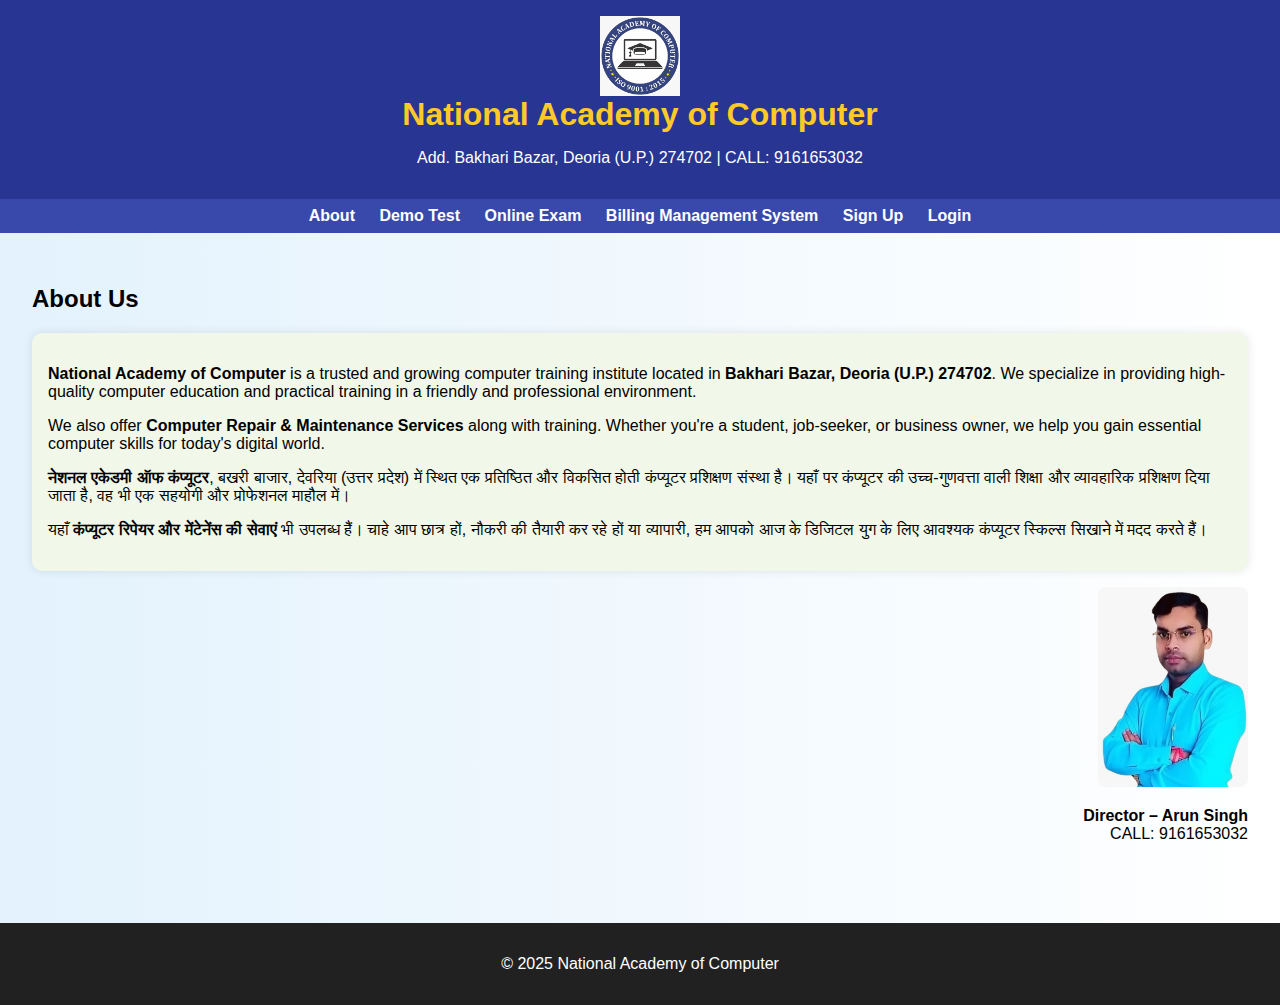
<file: index.html>
<!DOCTYPE html>
<html lang="en">

<head>

  <meta charset="UTF-8" />
  <meta name="viewport" content="width=device-width, initial-scale=1.0" />
  <link rel="icon" href="/mnt/data/43217116-a325-4871-924a-1b303282b1ec.png" />
  <link rel="stylesheet" href="style.css">

  <title>National Academy of Computer</title>

</head>

<body>
  <header>
    <img src="arunimg.jpeg" class="logo" alt="Logo" />
    <h1>National Academy of Computer</h1>
    <p>Add. Bakhari Bazar, Deoria (U.P.) 274702 | CALL: 9161653032</p>
  </header>
  <nav>

    <a href="#" onclick="showPage('about')">About</a>
    <a href="#" onclick="showPage('demo')">Demo Test</a>
    <a href="#" onclick="showPage('signup')">Online Exam</a>
    <a href="billing.html" onclick="showPage('billing')">Billing Management System</a>
    <a href="#" onclick="showPage('signup')">Sign Up</a>
    <a href="#" onclick="showPage('login')">Login</a>
  </nav>


  <section id="about" class="active">
    <h2>About Us</h2>
    <div class="card about-flex">
      <p>
        <strong>National Academy of Computer</strong> is a trusted and growing computer training institute located in
        <strong>Bakhari Bazar, Deoria (U.P.) 274702</strong>. We specialize in providing high-quality computer education
        and practical training in a friendly and professional environment.
      </p>
      <p>
        We also offer <strong>Computer Repair & Maintenance Services</strong> along with training. Whether you're a
        student, job-seeker, or business owner, we help you gain essential computer skills for today's digital world.
      </p>
      <p>
        <strong>नेशनल एकेडमी ऑफ कंप्यूटर</strong>, बखरी बाजार, देवरिया (उत्तर प्रदेश) में स्थित एक प्रतिष्ठित और विकसित
        होती कंप्यूटर प्रशिक्षण संस्था है।
        यहाँ पर कंप्यूटर की उच्च-गुणवत्ता वाली शिक्षा और व्यावहारिक प्रशिक्षण दिया जाता है, वह भी एक सहयोगी और प्रोफेशनल
        माहौल में।
      </p>
      <p>
        यहाँ <strong>कंप्यूटर रिपेयर और मेंटेनेंस की सेवाएं</strong> भी उपलब्ध हैं। चाहे आप छात्र हों, नौकरी की तैयारी
        कर रहे हों या व्यापारी,
        हम आपको आज के डिजिटल युग के लिए आवश्यक कंप्यूटर स्किल्स सिखाने में मदद करते हैं।
      </p>
    </div>
    <div class="director-img-box">
      <img src="arunphoto.jpeg" class="director-img" alt="Director - Arun Singh">
      <p><strong>Director – Arun Singh</strong><br>CALL: 9161653032</p>
    </div>
  </section>
  <section id="signup">
    <h2>Student Sign Up</h2>
    <div class="card">
      <label>Username: <input type="text" id="signupUsername" /></label><br>
      <label>Password: <input type="password" id="signupPassword" /></label><br>
      <label>Course: <input type="text" id="signupCourse" /></label><br>
      <button class="btn" onclick="registerStudent()">Sign Up</button>
      <p id="signupMessage"></p>
    </div>
  </section>

  <section id="login">
    <h2>Student Login</h2>
    <div class="card">
      <label>Username: <input type="text" id="username" /></label><br>
      <label>Password: <input type="password" id="password" /></label><br>
      <button class="btn" onclick="studentLogin()">Login</button>
      <p id="loginMessage"></p>
    </div>
  </section>


  <section id="studentInfo">
    <h2>Enter Student Details</h2>
    <div class="card">
      <label>Name: <input type="text" id="sName" /></label>
      <label>Father's Name: <input type="text" id="sFather" /></label>
      <label>Mother's Name: <input type="text" id="sMother" /></label>
      <label>Course: <input type="text" id="sCourse" /></label>
      <button class="btn" onclick="startExam('word')">MS Word</button>
      <button class="btn" onclick="startExam('paint')">MS Paint</button>
      <button class="btn" onclick="startExam('excel')">MS Excel</button>
      <button class="btn" onclick="startExam('powerpoint')">MS PowerPoint</button>
      <button class="btn" onclick="startExam('internet')">Internet</button>
      <button class="btn" onclick="startExam('photoshop')">Photoshop</button>
      <button class="btn" onclick="startExam('tally')">Tally</button>
      <button class="btn" onclick="startExam('final')">Final Exam</button>

    </div>
  </section>
  <section id="mspowerpoint" class="hidden">
    <h2>MS PowerPoint</h2>
    <p><strong>Time Left:</strong><span class="timer">30:00</span> </p>
    <form id="powerpointForm">
      <div id="questionsContainerpowerpoint" class="card"></div>
      <button type="submit" class="btn">Submit Exam</button>
    </form>
    <div id="examResult_powerpoint" class="hidden card"></div>
    <button id="downloadBtn_powerpoint" class="btn hidden" onclick="downloadResultPowerpoint()">Download Result</button>
  </section>

  <section id="internet" class="hidden">
    <h2>Internet</h2>
    <p><strong>Time Left:</strong> <span id="timer_internet">30:00</span></p>

    <form id="internetForm">
      <div id="questionsContainerinternet" class="card"></div>
      <button type="submit" class="btn">Submit Exam</button>
    </form>

    <div id="examResult_internet" class="hidden card"></div>
    <button id="downloadBtn_internet" class="btn hidden" onclick="downloadResultInternet()">Download Result</button>
  </section>

  <section id="photoshop" class="hidden">
    <h2>Photoshop</h2>
    <p><strong>Time Left:</strong> <span id="timer_photoshop">30:00</span></p>
    <form id="photoshopForm">
      <div id="questionsContainerphotoshop" class="card"></div>
      <button type="submit" class="btn">Submit Exam</button>
    </form>
    <div id="examResult_photoshop" class="hidden card"></div>
    <button id="downloadBtn_photoshop" class="btn hidden" onclick="downloadResultPhotoshop()">Download Result</button>
  </section>

  <section id="tally" class="hidden">
    <h2>Tally</h2>
    <p><strong>Time Left:</strong> <span id="timer_tally">30:00</span></p>
    <form id="tallyForm">
      <div id="questionsContainertally" class="card"></div>
      <button type="submit" class="btn">Submit Exam</button>
    </form>
    <div id="examResult_tally" class="hidden card"></div>
    <button id="downloadBtn_tally" class="btn hidden" onclick="downloadResultTally()">Download Result</button>
  </section>


  <section id="final" class="hidden">
    <h2>Final Exam</h2>
    <p><strong>Time Left:</strong> <span id="timer_final">30:00</span></p>
    <form id="finalForm">
      <div id="questionsContainerfinal" class="card"></div>
      <button type="submit" class="btn">Submit Exam</button>
    </form>
    <div id="examResult_final" class="hidden card"></div>
    <button id="downloadBtn_final" class="btn hidden" onclick="downloadResultFinal()">Download Result</button>
  </section>



  <section id="mspaint" class="hidden">
    <h2>MS Paint</h2>
    <p><strong>Time Left:</strong> <span id="timer_mspaint">30:00</span></p>

    <form id="paintForm">
      <div id="questionsContainermspaint" class="card"></div>
      <button type="submit" class="btn">Submit Exam</button>
    </form>

    <div id="examResult_paint" class="hidden card" style="margin-top: 20px;"></div>

    <button id="downloadBtn_paint" class="btn hidden" onclick="downloadResultPaint()">
      Download Result
    </button>
  </section>


  <section id="msexcel" class="hidden">
    <h2>MS Excel</h2>
    <p><strong>Time Left:</strong> <span id="timer_msword" class="timer">30:00</span></p>

    <form id="excelForm">
      <div id="questionsContainermsexcel" class="card"></div>

      <button type="submit" class="btn">Submit Exam</button>
    </form>

    <!-- ✅ Unique result div for MS Excel -->
    <div id="examResult_excel" class="hidden card" style="margin-top: 20px;"></div>

    <!-- ✅ Unique download button for MS Excel -->
    <button id="downloadBtn_excel" class="btn hidden" style="margin-top: 10px;" onclick="downloadResultExcel()">
      Download Result
    </button>
  </section>

  <section id="msword" class="hidden">
    <h2>MS Word</h2>
    <p><strong>Time Left:</strong> <span class="timer">30:00</span></p>

    <form id="wordForm">
      <div id="questionsContainermsword" class="card"></div>
      <button type="submit" class="btn">Submit Exam</button>
    </form>

    <div id="examResult_word" class="hidden card" style="margin-top: 20px;"></div>
    <button id="downloadBtn_word" class="btn hidden" onclick="downloadResultWord()">Download Result</button>
  </section>


  <script>
    function showPage(id) {
      document.querySelectorAll('section').forEach(sec => sec.classList.remove('active'));
      document.getElementById(id).classList.add('active');
    }


    function loadQuestions(questions, containerId) {
      const container = document.getElementById(containerId);
      container.innerHTML = ''; // Ensure it is clean
      questions.forEach((q, idx) => {
        const div = document.createElement("div");
        div.className = "question card";
        let html = `<p><strong>Q${idx + 1}:</strong> ${q.q}</p>`;
        q.options.forEach((opt, i) => {
          html += `<label><input type='radio' name='q${idx}' value='${i}'> ${opt}</label><br>`;
        });
        div.innerHTML = html;
        container.appendChild(div);
      });
    }


    document.getElementById("examForm").addEventListener("submit", function (e) {
      e.preventDefault();
      let score = 0;
      questions.forEach((q, idx) => {
        const selected = document.querySelector(`input[name='q${idx}']:checked`);
        if (selected && parseInt(selected.value) === q.answer) score++;
      });
      const result = document.getElementById("examResult");
      result.classList.remove("hidden");
      result.innerHTML = `<strong>Your Score: ${score} / ${questionsmsword.length}</strong>`;
    });

    window.onload = loadQuestions(questionsmsword, 'questionsContainer');
  </script>


  <section id="studentDashboard">
    <h2>Welcome, <span id="studentNameDisplay"></span></h2>
    <div class="dashboard">
      <div class="card">
        <h3>Your Course</h3>
        <p id="studentCourse"> Not Selected</p>
      </div>
      <div class="card">
        <h3>Give Exam</h3>
        <button class="btn" onclick="showPage('studentInfo')">Start Exam</button>
      </div>
      <div class="card">
        <h3>Pay Fees</h3>
        <p>Scan the QR Code below to pay your Exam fees Rs.49</p>
        <img src="nationalacaqr.jpeg" alt="QR Code" class="qr-img" />
      </div>
    </div>
  </section>


  <footer>
    <p>&copy; 2025 National Academy of Computer</p>
  </footer>

  <script>

    let currentQuestions = [];
    let currentSubject = '';
    let questions = [];
    let registeredUser = {};
    let studentData = {};
    let currentStudent = null;

    function showPage(id) {
      document.querySelectorAll('section').forEach(sec => sec.classList.remove('active'));
      document.getElementById(id).classList.add('active');
    }

    function registerStudent() {
      const user = document.getElementById('signupUsername').value.trim();
      const pass = document.getElementById('signupPassword').value.trim();
      const course = document.getElementById('signupCourse').value.trim();
      const msg = document.getElementById('signupMessage');

      if (user && pass && course) {
        registeredUser[user] = {
          password: pass,
          course: course
        };
        msg.style.color = 'green';
        msg.innerText = 'Signup Successful! Now go to login.';
      } else {
        msg.style.color = 'red';
        msg.innerText = 'Please fill all fields';
      }
    }

    function studentLogin() {
      const user = document.getElementById('username').value.trim();
      const pass = document.getElementById('password').value.trim();
      const msg = document.getElementById('loginMessage');

      const userData = registeredUser[user];

      if (userData && userData.password === pass) {
        currentStudent = user;
        msg.style.color = 'green';
        msg.innerText = 'Login Successful!';
        document.getElementById('studentNameDisplay').innerText = currentStudent;
        document.getElementById('studentCourse').innerText = userData.course || 'Not Selected';
        showPage('studentDashboard');
      } else {
        msg.style.color = 'red';
        msg.innerText = 'Invalid Credentials';
      }
    }



    function submitExam() {
      const answer = document.querySelector('input[name="q1"]:checked');
      const result = document.getElementById('examResult');
      if (answer) {
        result.classList.remove('hidden');
        result.innerHTML = answer.value === 'a'
          ? '<p style="color:green;"><strong>Correct!</strong> +1 Marks</p>'
          : '<p style="color:red;"><strong>Wrong!</strong> 0 Marks</p>';
      } else {
        alert("Please select an answer");
      }
    }

    let timerDuration;
    let timerInterval;

    function startTimer(sectionId, formId) {
      timerDuration = 30 * 60; // 30 minutes
      clearInterval(timerInterval); // reset previous timer

      const section = document.getElementById(sectionId);

      // Try .timer class first, fallback to id="timer_<sectionId>"
      const timerDisplay = section.querySelector(".timer") || document.getElementById(`timer_${sectionId}`);
      if (!timerDisplay) return;

      timerDisplay.textContent = "30:00";

      timerInterval = setInterval(() => {
        const minutes = Math.floor(timerDuration / 60);
        const seconds = timerDuration % 60;
        timerDisplay.textContent = `${String(minutes).padStart(2, '0')}:${String(seconds).padStart(2, '0')}`;
        timerDuration--;

        if (timerDuration < 0) {
          clearInterval(timerInterval);
          alert("⏰ Time is over! Submitting exam...");
          const form = document.getElementById(formId);
          if (form) form.requestSubmit();
        }
      }, 1000);
    }


    function showPage(sectionId) {
      // Hide all sections first
      document.querySelectorAll('section').forEach(sec => sec.classList.remove('active'));

      // Show current one
      const target = document.getElementById(sectionId);
      if (target) target.classList.add('active');

      // Map section IDs to form IDs
      const formMap = {
        word: "wordForm",
        paint: "paintForm",
        excel: "excelForm",
        powerpoint: "powerpointForm",
        internet: "internetForm",
        tally: "tallyForm",
        photoshop: "photoshopForm",
        final: "finalForm"
      };

      // Start timer if subject found
      if (formMap[sectionId]) {
        startTimer(sectionId, formMap[sectionId]);
      }
    }


    function downloadResult() {
      const resultContent = document.getElementById("examResult").innerHTML;
      const blob = new Blob([resultContent], { type: 'text/html' });
      const link = document.createElement('a');
      link.href = URL.createObjectURL(blob);
      link.download = 'Exam_Result.html';
      link.click();
    }
  </script>

  <script>
    const questionsmspaint = [
      { n: 1, q: "MS Paint का डिफ़ॉल्ट Background Color क्या होता है?", options: ["हरा", "सफ़ेद", "लाल", "नीला"], answer: 1 },
      { n: 2, q: "सीधी रेखा खींचने के लिए कौन सी key का उपयोग होता है?", options: ["Shift + drag", "Alt + drag", "F4 + drag", "Tab + drag"], answer: 0 },
      { n: 3, q: "MS Paint में Fill color कहाँ होता है?", options: ["Tool बार", "Menu बार", "Format बार", "Edit बार"], answer: 0 },
      { n: 4, q: "Paint में ribbon छिपाने की शॉर्टकट key क्या है?", options: ["Windows + F1", "Ctrl + F1", "Shift + F1", "Alt + F1"], answer: 1 },
      { n: 5, q: "गोलाकार shape draw करने के लिए किसका उपयोग होता है?", options: ["Line", "Box", "Oval", "उपयुक्त सभी"], answer: 2 },
      { n: 6, q: "Text tool का उपयोग किसलिए होता है?", options: ["कलर भरने के लिए", "Text लिखने के लिए", "line बनाने के लिए", "कोई नहीं"], answer: 1 },
      { n: 7, q: "Paint में 'Save As' की शॉर्टकट key क्या है?", options: ["F11", "F12", "F5", "F9"], answer: 1 },
      { n: 8, q: "Print preview के लिए शॉर्टकट key क्या है?", options: ["Ctrl + V", "Ctrl + O", "Ctrl + L", "Ctrl + F2"], answer: 3 },
      { n: 9, q: "MS Paint किस operating system में होता है?", options: ["Linux", "Unix", "DOS", "Windows"], answer: 3 },
      { n: 10, q: "shape में color भरने के लिए कौन सा tool use होता है?", options: ["Format tool", "Pencil tool", "Text tool", "Fill tool"], answer: 3 },
      { n: 11, q: "MS Paint क्या है?", options: ["Software", "Operating system", "File", "Drive"], answer: 0 },
      { n: 12, q: "Paint का उपयोग किसलिए होता है?", options: ["Document बनाने के लिए", "Sheet बनाने के लिए", "Resume के लिए", "Drawing के लिए"], answer: 3 },
      { n: 13, q: "Cut करने की शॉर्टकट key क्या है?", options: ["Ctrl + A", "Ctrl + B", "Ctrl + X", "कोई नहीं"], answer: 2 },
      { n: 14, q: "Paint से exit करने के लिए किस key का उपयोग होता है?", options: ["Ctrl + A", "Ctrl + F4", "Shift + F4", "Alt + F4"], answer: 3 },
      { n: 15, q: "Paint में कितने प्रकार के ब्रश मिलते हैं?", options: ["8", "9", "7", " "], answer: 1 },
      { n: 16, q: "Paint open करने के लिए run dialog में क्या लिखते हैं?", options: ["paint", "Painting", "MS Paint", "None"], answer: 0 },
      { n: 17, q: "Select, crop, resize और rotate कहाँ होते हैं?", options: ["Image", "Tool", "Shape", "Color"], answer: 0 },
      { n: 18, q: "Tool bar में इनमें से कौन नहीं होता?", options: ["Fill color", "Pencil", "Text", "Crop"], answer: 3 },
      { n: 19, q: "Resize करने की शॉर्टकट key क्या है?", options: ["Ctrl + W", "Ctrl + R", "Ctrl + T", "Ctrl + O"], answer: 0 },
      { n: 20, q: "Paint में zoom in की max limit क्या है?", options: ["300%", "200%", "800%", "500%"], answer: 2 },
      { n: 21, q: "Zoom out की minimum limit क्या है?", options: ["10%", "11%", "12.5%", "15%"], answer: 2 },
      { n: 22, q: "रूलर show करने के लिए किस Tab का उपयोग करते हैं?", options: ["Home tab", "File tab", "Format tab", "View tab"], answer: 3 },
      { n: 23, q: "Paint में सबसे ऊपर कौन सा bar होता है?", options: ["Menu bar", "Tool bar", "Status bar", "Title bar"], answer: 3 },
      { n: 24, q: "रूलर enable करने की शॉर्टकट key क्या है?", options: ["Ctrl + F2", "Ctrl + Z", "Ctrl + R", "Ctrl + A"], answer: 2 },
      { n: 25, q: "Paint में copy करने की शॉर्टकट key क्या है?", options: ["Ctrl + A", "Ctrl + X", "Ctrl + C", "Ctrl + Y"], answer: 2 },
      { n: 26, q: "MS Paint में Undo करने की शॉर्टकट key क्या है?", options: ["Ctrl + Y", "Ctrl + Z", "Ctrl + U", "Ctrl + X"], answer: 1 },
      { n: 27, q: "Paint में किसी image को flip करने का विकल्प कहाँ होता है?", options: ["Home Tab", "View Tab", "File Tab", "Image Tab"], answer: 0 },
      { n: 28, q: "MS Paint में Eraser tool का उपयोग क्या करता है?", options: ["Text मिटाने के लिए", "Color बदलने के लिए", "Drawing मिटाने के लिए", "Zoom करने के लिए"], answer: 2 },
      { n: 29, q: "Paint में 'Select All' करने के लिए कौन सी शॉर्टकट key होती है?", options: ["Ctrl + A", "Ctrl + S", "Ctrl + Shift + A", "Ctrl + D"], answer: 0 },
      { n: 30, q: "MS Paint में Zoom tool का icon कैसा होता है?", options: ["Brush", "A अक्षर", "आंख", "Magnifying glass"], answer: 3 }
    ];



    const questionsfinal = [
      { q: "Ctrl + C का क्या कार्य है?", options: ["कट", "कॉपी", "पेस्ट", "सेव"], answer: 1 },
      { q: "PowerPoint में स्लाइड शो शुरू करने के लिए कौन सी key होती है?", options: ["F1", "F5", "F9", "F11"], answer: 1 },
      { q: "Tally का फुल फॉर्म क्या है?", options: ["Total Accounting Learning Language for You", "Technical Access Legal Library", "Transaction and Ledger Library", "None"], answer: 0 },
      { q: "Photoshop में नई file खोलने की shortcut key क्या है?", options: ["Ctrl + N", "Ctrl + O", "Ctrl + S", "Ctrl + P"], answer: 0 },
      { q: "Internet का सबसे उपयोगी कार्य क्या है?", options: ["TV देखना", "खाना बनाना", "सूचना प्राप्त करना", "कपड़े पहनना"], answer: 2 },
      { q: "MS Excel में फॉर्मूला किस चिन्ह से शुरू होता है?", options: ["=", "+", "-", "$"], answer: 0 },
      { q: "Ctrl + B का कार्य क्या है?", options: ["Bold", "Italic", "Underline", "Save"], answer: 0 },
      { q: "PowerPoint किस प्रकार का सॉफ्टवेयर है?", options: ["Word Processing", "Spreadsheet", "Presentation", "Database"], answer: 2 },
      { q: "Internet में WWW का मतलब क्या होता है?", options: ["World Wide Web", "Web Wide World", "World Web Way", "Wide Web World"], answer: 0 },
      { q: "Tally में Ledger बनाने की shortcut key क्या है?", options: ["Alt + C", "Ctrl + C", "F2", "Alt + F3"], answer: 0 },
      { q: "MS Word में Header & Footer का उपयोग किस लिए होता है?", options: ["पेज के ऊपर-नीचे जानकारी जोड़ने के लिए", "डेटा सेव करने के लिए", "प्रिंट निकालने के लिए", "टेक्स्ट हटाने के लिए"], answer: 0 },
      { q: "Photoshop में Layer Panel का कार्य क्या है?", options: ["लेयर मैनेजमेंट", "फाइल सेव", "ज़ूम", "कॉपी"], answer: 0 },
      { q: "Google क्या है?", options: ["Search Engine", "Social App", "Email Software", "Graphics Tool"], answer: 0 },
      { q: "Tally में Gateway of Tally क्या है?", options: ["होम स्क्रीन", "प्रिंट पेज", "टूलबार", "डैशबोर्ड"], answer: 0 },
      { q: "Photoshop में Clipping Mask का क्या उपयोग है?", options: ["लेयर को किसी shape में लिमिट करना", "फोल्डर ओपन करना", "फिल्टर लगाना", "जूम करना"], answer: 0 },
      { q: "MS Excel में Chart Insert करने के लिए कौन सा टैब होता है?", options: ["Insert", "View", "Review", "File"], answer: 0 },
      { q: "LAN का पूरा नाम क्या है?", options: ["Local Area Network", "Light Access Network", "Limited Access Node", "Linked Area Network"], answer: 0 },
      { q: "Photoshop में Spot Healing Brush Tool का उपयोग किसके लिए होता है?", options: ["दाग हटाने के लिए", "लेयर हटाने के लिए", "फोटो सेव करने के लिए", "टेक्स्ट जोड़ने के लिए"], answer: 0 },
      { q: "Internet में Ping Command किसके लिए होता है?", options: ["कनेक्शन चेक करने", "डेटा डाउनलोड करने", "ऑडियो सुनने", "वीडियो चलाने"], answer: 0 },
      { q: "MS Excel में Cell Address क्या दर्शाता है?", options: ["Column और Row की स्थिति", "Sheet का नाम", "Workbook का नाम", "Chart का नाम"], answer: 0 },
      { q: "Tally में Voucher Entry का मुख्य उद्देश्य क्या है?", options: ["लेन-देन दर्ज करना", "स्टॉक जोड़ना", "रिपोर्ट देखना", "कंपनी बनाना"], answer: 0 },
      { q: "Firewall का कार्य क्या है?", options: ["अनधिकृत एक्सेस से सुरक्षा", "डेटा सेव करना", "नेटवर्क धीमा करना", "फोटो हटाना"], answer: 0 },
      { q: "MS Word में Thesaurus का उपयोग क्या है?", options: ["समानार्थी शब्द खोजने के लिए", "अनुवाद के लिए", "गणना के लिए", "ऑटो सेव के लिए"], answer: 0 },
      { q: "Photoshop में Puppet Warp का उपयोग किस लिए होता है?", options: ["Object मोड़ने के लिए", "Layer delete करने", "Zoom करने", "Print करने"], answer: 0 },
      { q: "URL का पूरा नाम क्या है?", options: ["Uniform Resource Locator", "Universal Remote Link", "Unique Record List", "User Reference Link"], answer: 0 },
      { q: "PowerPoint में Slide Sorter View का क्या उपयोग है?", options: ["स्लाइड्स का ओवरव्यू देखने के लिए", "स्लाइड डिलीट करने", "स्लाइड सेव करने", "फोटो एडिट करने"], answer: 0 },
      { q: "MS Excel में Merge & Center का कार्य क्या है?", options: ["Text को एक Cell में जोड़ना", "Data Delete करना", "Sheet Hide करना", "Border लगाना"], answer: 0 },
      { q: "Internet में DNS का उपयोग किसके लिए होता है?", options: ["IP Address को नाम से जोड़ने", "पिंग बढ़ाने", "फायरवॉल हटाने", "फोल्डर शेयर करने"], answer: 0 },
      { q: "PowerPoint में Animation Pane का उपयोग क्या है?", options: ["Animation को मैनेज करने", "Text Paste करने", "Shape Draw करने", "Slide Delete करने"], answer: 0 },
      { q: "Excel में COUNT function का उपयोग किसके लिए होता है?", options: ["Values की संख्या गिनने", "Text जोड़ने", "Sheet Delete करने", "Rows Merge करने"], answer: 0 }
    ];




    const questionstally = [
      // EASY (1–10)
      { q: "Tally किसके लिए उपयोग होता है?", options: ["Accounting", "Gaming", "Browsing", "Editing"], answer: 0 },
      { q: "Tally में voucher entry किसके लिए होती है?", options: ["Data analysis", "Accounting entry", "Graphic Design", "Video Editing"], answer: 1 },
      { q: "Tally का फुल फॉर्म क्या है?", options: ["Total Accounting Learning Language for You", "Total Access Legal Language Year", "Technical Allocation Level Language", "कोई नहीं"], answer: 0 },
      { q: "Tally में default company कौन सी होती है?", options: ["ABC Ltd.", "Tally Ltd.", "Gateway Ltd.", "कोई नहीं"], answer: 0 },
      { q: "Tally में कौन सा key group बनाने के लिए होता है?", options: ["F10", "Alt + G", "Alt + C", "F12"], answer: 2 },
      { q: "Tally में balance sheet किस menu से देख सकते हैं?", options: ["Display", "Gateway", "Accounting", "Inventory"], answer: 0 },
      { q: "Tally में entry करने के लिए कौन सा menu होता है?", options: ["Accounting Vouchers", "Inventory Reports", "Company Features", "F12 Config"], answer: 0 },
      { q: "Tally में Ledger बनाने के लिए shortcut key क्या है?", options: ["Alt + C", "Ctrl + C", "F2", "Alt + F3"], answer: 0 },
      { q: "Tally में कौन सा key Payment Voucher खोलता है?", options: ["F5", "F6", "F4", "F7"], answer: 0 },
      { q: "Tally में Company बनाने के लिए shortcut क्या है?", options: ["Alt + F3", "Alt + F1", "F2", "Ctrl + C"], answer: 0 },

      // MEDIUM (11–20)
      { q: "Tally में Multiple Godowns feature कहाँ activate होता है?", options: ["Inventory Features", "Accounting Features", "Statutory Features", "Gateway"], answer: 0 },
      { q: "Tally में Contra voucher किसके लिए होता है?", options: ["Cash deposits/withdrawals", "Invoice creation", "Stock management", "Ledger comparison"], answer: 0 },
      { q: "Tally में Gateway of Tally किसका मुख्य dashboard होता है?", options: ["Reports", "Transactions", "Main Navigation", "Inventory"], answer: 2 },
      { q: "Tally में Statutory & Taxation कहाँ activate किया जाता है?", options: ["F11 Features", "F12 Configuration", "Alt + F1", "Alt + C"], answer: 0 },
      { q: "Tally में Interest Calculation के लिए कौन सा option enable करते हैं?", options: ["Activate Interest Calculation", "Enable Cost Centers", "Enable Job Costing", "Enable Payroll"], answer: 0 },
      { q: "Tally में F11 key किसके लिए होती है?", options: ["Company Features", "Voucher Entry", "Print Report", "Ledger View"], answer: 0 },
      { q: "Tally ERP 9 में Inventory Management कहाँ होता है?", options: ["Gateway of Tally > Inventory Info", "Accounting Info", "Payroll Info", "Display"], answer: 0 },
      { q: "Tally में GST activation के लिए क्या enable करना होता है?", options: ["Enable Goods and Services Tax (GST)", "Enable VAT", "Enable TDS", "Enable Excise"], answer: 0 },
      { q: "Tally में Credit Note के लिए shortcut key क्या है?", options: ["Ctrl + F8", "F8", "Alt + F8", "Ctrl + C"], answer: 2 },
      { q: "Tally में Bank Reconciliation कहाँ से किया जाता है?", options: ["Banking Menu", "Inventory Info", "Accounting Vouchers", "Display > Account Books"], answer: 3 },

      // HARD (21–30)
      { q: "Tally में Voucher Class का उपयोग किसलिए होता है?", options: ["Automation of entries", "Bank entry", "Group creation", "Ledger deletion"], answer: 0 },
      { q: "Tally में Payroll Feature को activate करने के लिए कौन-सा step सही है?", options: ["F11 > Enable Payroll", "F12 > Payroll", "Alt + F1 > Payroll", "Gateway > Payroll"], answer: 0 },
      { q: "Tally में Multi-Currency feature किस लिए होता है?", options: ["International Transactions", "GST Return Filing", "Barcode Printing", "Stock Valuation"], answer: 0 },
      { q: "Tally में Voucher Types कहाँ से बनाए जाते हैं?", options: ["Accounts Info > Voucher Types", "Inventory Info > Voucher Types", "Gateway > Ledger Info", "F11 Features"], answer: 0 },
      { q: "Tally में Inventory Valuation Method बदलने के लिए किसका उपयोग होता है?", options: ["F12 Configuration", "Gateway > Inventory Info", "Accounting Info", "F11"], answer: 0 },
      { q: "Tally में TDS configure करने के लिए कौन सा section जरूरी होता है?", options: ["Statutory & Taxation", "Voucher Types", "Ledger Features", "Payroll Setup"], answer: 0 },
      { q: "Tally में Job Costing report कहाँ से देखी जाती है?", options: ["Display > Statement of Accounts", "Gateway > Inventory", "Statutory Reports", "Company Info"], answer: 0 },
      { q: "Tally में Group Voucher Report कहाँ देखी जाती है?", options: ["Display > Account Books > Group Summary", "Accounting Info", "Inventory Reports", "Gateway > Summary"], answer: 0 },
      { q: "Tally में Zero Valued Entries को enable करने का विकल्प कहाँ है?", options: ["F11 Features > Accounts", "F12 Configuration > Invoice", "Voucher Configuration", "Inventory Features"], answer: 1 },
      { q: "Tally में Audit Trail की सुविधा किस version में अनिवार्य की गई?", options: ["TallyPrime 2.1", "ERP 9 Release 6.6.1", "TallyPrime 2.0", "Tally.ERP 9 Educational"], answer: 0 }
    ];


    const questionsphotoshop = [
      // EASY (1–10)
      { q: "Photoshop का उपयोग किस लिए होता है?", options: ["Image Editing", "Text Editing", "Accounting", "Browsing"], answer: 0 },
      { q: "Photoshop में नई file खोलने की shortcut key क्या है?", options: ["Ctrl + N", "Ctrl + O", "Ctrl + S", "Ctrl + P"], answer: 0 },
      { q: "Photoshop में .psd किसका extension है?", options: ["PowerPoint", "Photoshop", "Excel", "Word"], answer: 1 },
      { q: "Photoshop में 'Undo' की shortcut key क्या होती है?", options: ["Ctrl + Z", "Ctrl + Y", "Ctrl + X", "Ctrl + U"], answer: 0 },
      { q: "Photoshop में Zoom Tool को activate करने की shortcut key क्या है?", options: ["Z", "Y", "L", "B"], answer: 0 },
      { q: "Photoshop में Move Tool के लिए shortcut key क्या होती है?", options: ["V", "M", "T", "L"], answer: 0 },
      { q: "Photoshop में Text लिखने के लिए कौन सा tool होता है?", options: ["Type Tool", "Brush Tool", "Eraser Tool", "Move Tool"], answer: 0 },
      { q: "Photoshop में Background Layer को unlock कैसे करते हैं?", options: ["डबल क्लिक करके", "Right Click करके", "Alt दबा के", "Shift दबा के"], answer: 0 },
      { q: "Photoshop में Rectangular Marquee Tool का उपयोग किसलिए होता है?", options: ["Selection के लिए", "Painting के लिए", "Zoom करने के लिए", "Cropping के लिए"], answer: 0 },
      { q: "Photoshop में Crop Tool की shortcut key क्या होती है?", options: ["C", "R", "K", "V"], answer: 0 },

      // MEDIUM (11–20)
      { q: "Photoshop में Layer Panel किसके लिए होता है?", options: ["Layer management", "File open", "Zooming", "Image printing"], answer: 0 },
      { q: "Photoshop में Opacity का उपयोग किसके लिए किया जाता है?", options: ["Layer transparency", "Brightness", "Zoom", "Sharpness"], answer: 0 },
      { q: "Photoshop में Magic Wand Tool का उपयोग क्या करता है?", options: ["Same color selection", "Text formatting", "Layer delete", "Image save"], answer: 0 },
      { q: "Photoshop में Image को Flip करने के लिए कौन सा menu है?", options: ["Edit > Transform", "Image > Adjustments", "Filter > Distort", "View > Flip"], answer: 0 },
      { q: "Photoshop में Feather का उपयोग क्या करता है?", options: ["Soft edge selection", "Hard edge crop", "Zoom", "Text shadow"], answer: 0 },
      { q: "Photoshop में Smart Object का लाभ क्या है?", options: ["Non-destructive editing", "Auto save", "Better print", "File compression"], answer: 0 },
      { q: "Photoshop में History Panel किसके लिए होता है?", options: ["Undo steps देखने के लिए", "Zoom करने के लिए", "Resize के लिए", "Filter लगाने के लिए"], answer: 0 },
      { q: "Photoshop में Adjustment Layer क्या करती है?", options: ["Color correction", "Resize", "Cropping", "Sharpening"], answer: 0 },
      { q: "Photoshop में Quick Mask Mode की shortcut key क्या है?", options: ["Q", "M", "T", "S"], answer: 0 },
      { q: "Photoshop में Spot Healing Brush Tool का उपयोग?", options: ["Pimples हटाने के लिए", "Text डालने के लिए", "File Rename के लिए", "Background हटाने के लिए"], answer: 0 },

      // HARD (21–30)
      { q: "Photoshop में Clipping Mask का कार्य क्या है?", options: ["Layer को किसी shape में limit करना", "Zoom करना", "Text जोड़ना", "File export करना"], answer: 0 },
      { q: "Photoshop में Channels Panel का क्या उपयोग है?", options: ["Color channels को manage करना", "Image crop", "Zoom", "Save करना"], answer: 0 },
      { q: "Photoshop में Curves का उपयोग किसके लिए होता है?", options: ["Contrast/brightness control", "File compression", "Filter हटाने के लिए", "Rotate करने के लिए"], answer: 0 },
      { q: "Photoshop में Vanishing Point Tool का क्या काम है?", options: ["Perspective editing", "Zooming", "Layer move", "Cropping"], answer: 0 },
      { q: "Photoshop में Puppet Warp किसके लिए उपयोग होता है?", options: ["Object bending", "Zoom in", "Layer delete", "Filter apply"], answer: 0 },
      { q: "Photoshop में LAB color mode का लाभ क्या है?", options: ["Precise color correction", "File size घटाना", "Auto save", "Black & white conversion"], answer: 0 },
      { q: "Photoshop में Smart Filters क्या करते हैं?", options: ["Non-destructive filters", "Permanent filters", "Zoom filters", "Shortcut filters"], answer: 0 },
      { q: "Photoshop में High Pass Filter का उपयोग किसलिए होता है?", options: ["Sharpening image", "Blurring", "Text wrapping", "File linking"], answer: 0 },
      { q: "Photoshop में Action Panel किस लिए होता है?", options: ["Batch automation", "Zoom sync", "Layer merge", "Color convert"], answer: 0 },
      { q: "Photoshop में Displacement Map का उपयोग?", options: ["Texture distortion", "Zoom resetting", "Masking", "Crop protection"], answer: 0 }
    ];

    const questionsinternet = [
      // EASY (1–10)
      { q: "Internet का सबसे उपयोगी कार्य क्या है?", options: ["TV देखना", "खाना बनाना", "सूचना प्राप्त करना", "कपड़े पहनना"], answer: 2 },
      { q: "Web browser का उदाहरण क्या है?", options: ["Google Chrome", "MS Word", "Excel", "Photoshop"], answer: 0 },
      { q: "WWW का पूरा नाम क्या है?", options: ["World Wide Web", "World Web Wide", "Web World Wide", "Wide Web World"], answer: 0 },
      { q: "E-mail का उपयोग किस लिए किया जाता है?", options: ["पढ़ाई के लिए", "मैसेज भेजने के लिए", "खेलने के लिए", "TV देखने के लिए"], answer: 1 },
      { q: "Internet पर website खोलने के लिए क्या चाहिए?", options: ["Browser", "Scanner", "Projector", "Printer"], answer: 0 },
      { q: "Google क्या है?", options: ["Search Engine", "Game", "Software", "Hardware"], answer: 0 },
      { q: "Internet का अविष्कार कब हुआ?", options: ["1969", "1975", "1980", "1995"], answer: 0 },
      { q: "Email भेजने के लिए किस site का उपयोग कर सकते हैं?", options: ["Gmail", "YouTube", "Instagram", "Amazon"], answer: 0 },
      { q: "YouTube किसका उदाहरण है?", options: ["Search Engine", "Social Media", "Video Sharing Platform", "Browser"], answer: 2 },
      { q: "Web page का collection क्या कहलाता है?", options: ["Book", "Website", "Server", "Folder"], answer: 1 },

      // MEDIUM (11–20)
      { q: "URL का पूरा नाम क्या है?", options: ["Uniform Resource Locator", "Universal Record List", "United Resource Line", "Uniform Result Log"], answer: 0 },
      { q: "IP address क्या होता है?", options: ["User ID", "Unique Internet Address", "Mobile Number", "Server Name"], answer: 1 },
      { q: "Browser का मुख्य कार्य क्या होता है?", options: ["Web pages दिखाना", "PDF बनाना", "Edit करना", "Music चलाना"], answer: 0 },
      { q: "Internet में HTTP का पूरा नाम क्या है?", options: ["Hyper Text Transfer Protocol", "High Text Transmission Process", "Host Text Transfer Policy", "None"], answer: 0 },
      { q: "DNS का उपयोग किस लिए होता है?", options: ["IP खोजने के लिए", "Website block करने के लिए", "Speed बढ़ाने के लिए", "Virus हटाने के लिए"], answer: 0 },
      { q: "Blog किस लिए उपयोग होता है?", options: ["Video editing", "Online लिखने और शेयर करने के लिए", "Game खेलने के लिए", "Browsing"], answer: 1 },
      { q: "Modem किस लिए उपयोग होता है?", options: ["Internet connect करने के लिए", "Gaming के लिए", "TV देखने के लिए", "Sound सुनने के लिए"], answer: 0 },
      { q: "Email में CC का मतलब क्या होता है?", options: ["Carbon Copy", "Current Copy", "Central Code", "Copy Code"], answer: 0 },
      { q: "Google Drive क्या है?", options: ["Cloud Storage", "Social Media", "Video Editing App", "Antivirus"], answer: 0 },
      { q: "Internet में Ping command किसलिए होता है?", options: ["Connection check करने के लिए", "Music play करने के लिए", "Typing के लिए", "Folder बनाने के लिए"], answer: 0 },

      // HARD (21–30)
      { q: "Internet Protocol के कितने versions हैं?", options: ["2", "3", "4", "5"], answer: 0 }, // IPv4 & IPv6
      { q: "HTTPS में S का अर्थ क्या होता है?", options: ["Secure", "Static", "Server", "Source"], answer: 0 },
      { q: "Firewall का उपयोग किस लिए होता है?", options: ["Security के लिए", "Speed बढ़ाने के लिए", "Sound सुधारने के लिए", "Web hosting के लिए"], answer: 0 },
      { q: "Static IP address क्या होता है?", options: ["Fixed address", "Changing address", "Fake address", "Proxy address"], answer: 0 },
      { q: "VPN का पूरा नाम क्या है?", options: ["Virtual Private Network", "Verified Public Node", "Virtual Print Network", "Video Proxy Network"], answer: 0 },
      { q: "Traceroute command का उपयोग किस लिए होता है?", options: ["Network path tracing", "Virus scan", "File compression", "Remote login"], answer: 0 },
      { q: "Phishing attack का मुख्य उद्देश्य क्या होता है?", options: ["Data चोरी करना", "Internet slow करना", "Video delete करना", "Zoom करना"], answer: 0 },
      { q: "Internet पर किसी website का DNS record कौन रखता है?", options: ["Name Server", "Email Server", "Print Server", "Proxy Server"], answer: 0 },
      { q: "Cloudflare क्या सेवा प्रदान करता है?", options: ["DDoS सुरक्षा और CDN", "Antivirus", "Photo Editing", "Data Entry"], answer: 0 },
      { q: "Tor browser का उपयोग किसलिए होता है?", options: ["Anonymous browsing", "Game खेलने", "PDF बनाने", "Video trim करने"], answer: 0 }
    ];

    const questionsmspowerpoint = [
      // EASY (1–10)
      { q: "PowerPoint में नई स्लाइड जोड़ने की shortcut key क्या है?", options: ["Ctrl + N", "Ctrl + M", "Ctrl + S", "Ctrl + P"], answer: 1 },
      { q: "PowerPoint में स्लाइड शो शुरू करने के लिए कौन सी key होती है?", options: ["F1", "F5", "F9", "F11"], answer: 1 },
      { q: "PowerPoint किस प्रकार का सॉफ़्टवेयर है?", options: ["Word Processing", "Spreadsheet", "Presentation", "Database"], answer: 2 },
      { q: "PowerPoint में Text जोड़ने के लिए कौन सा object उपयोग होता है?", options: ["Text Box", "Image", "Chart", "Video"], answer: 0 },
      { q: "PowerPoint file का extension क्या होता है?", options: [".pptx", ".docx", ".xlsx", ".pdf"], answer: 0 },
      { q: "स्लाइड डिलीट करने के लिए कौन सी key उपयोग होती है?", options: ["Delete", "F5", "Enter", "Shift"], answer: 0 },
      { q: "PowerPoint में pre-designed templates को क्या कहते हैं?", options: ["Themes", "Layouts", "Pages", "Charts"], answer: 0 },
      { q: "PowerPoint में स्लाइड शो बंद करने की shortcut key क्या है?", options: ["Esc", "F1", "Alt", "Ctrl"], answer: 0 },
      { q: "PowerPoint में bullets जोड़ने के लिए कौन सा tab होता है?", options: ["Home", "Insert", "Design", "Slide Show"], answer: 0 },
      { q: "PowerPoint में diagram जोड़ने के लिए कौन सा option होता है?", options: ["SmartArt", "WordArt", "Theme", "Format"], answer: 0 },

      // MEDIUM (11–20)
      { q: "PowerPoint में Animation Tab का उपयोग किसलिए होता है?", options: ["Objects में motion जोड़ने", "Text alignment के लिए", "Image crop करने", "Slide delete करने"], answer: 0 },
      { q: "Transition effect कहाँ से जोड़ा जाता है?", options: ["Transition tab", "Insert tab", "File tab", "View tab"], answer: 0 },
      { q: "PowerPoint में Notes का उपयोग किसलिए होता है?", options: ["Presenter के लिए मदद", "Viewer के लिए", "Audio रिकॉर्डिंग के लिए", "Design के लिए"], answer: 0 },
      { q: "PowerPoint में WordArt किसलिए उपयोग होता है?", options: ["Stylish text बनाने", "Image insert करने", "Graph बनाने", "Slide delete करने"], answer: 0 },
      { q: "PowerPoint में Slide Master का कार्य क्या होता है?", options: ["Layout control", "Font color बदलना", "Chart बनाना", "Paragraph spacing"], answer: 0 },
      { q: "PowerPoint में Chart insert करने का विकल्प किस tab में होता है?", options: ["Insert", "Design", "Animation", "File"], answer: 0 },
      { q: "PowerPoint में Zoom In करने की shortcut key क्या है?", options: ["Ctrl + Scroll", "Alt + Enter", "Ctrl + Shift + Z", "Ctrl + Shift + X"], answer: 0 },
      { q: "Hyperlink जोड़ने के लिए कौन सी shortcut key होती है?", options: ["Ctrl + K", "Ctrl + H", "Alt + K", "Shift + K"], answer: 0 },
      { q: "PowerPoint में Slide Sorter View किसके लिए होता है?", options: ["Slides का overview दिखाने", "Sound insert करने", "Background change करने", "Design बनाने"], answer: 0 },
      { q: "Slide Layout को बदलने के लिए कौन सा tab प्रयोग होता है?", options: ["Home", "Insert", "Transition", "View"], answer: 0 },

      // HARD (21–30)
      { q: "PowerPoint में Rehearse Timings का उपयोग किसके लिए होता है?", options: ["Presentation की timing set करने", "Audio edit करने", "Slide duplicate करने", "Design fix करने"], answer: 0 },
      { q: "PowerPoint में embedded video क्या होता है?", options: ["Slide के अंदर सेव video", "Slide से लिंक किया video", "Text के ऊपर video", "Chart के साथ video"], answer: 0 },
      { q: "PowerPoint में Handouts क्या होते हैं?", options: ["Slides के प्रिंट version", "Online templates", "Sound files", "Video sets"], answer: 0 },
      { q: "PowerPoint में Animation Pane कहाँ से खोला जाता है?", options: ["Animations tab", "Home tab", "Insert tab", "Slide Show tab"], answer: 0 },
      { q: "PowerPoint में Slide Number किस tab से insert किया जाता है?", options: ["Insert", "Design", "View", "Home"], answer: 0 },
      { q: "PowerPoint में Morph Transition का उपयोग किसलिए होता है?", options: ["Smooth movement create करने", "Text highlight करने", "Sound डालने", "Chart insert करने"], answer: 0 },
      { q: "PowerPoint में Trigger Animation का क्या मतलब है?", options: ["Click या object के साथ animation शुरू करना", "Auto-run animation", "Audio-based animation", "Loop animation"], answer: 0 },
      { q: "PowerPoint में Master Slide बदलने के लिए कौन सा view होता है?", options: ["Slide Master View", "Normal View", "Reading View", "Zoom View"], answer: 0 },
      { q: "PowerPoint में exported video का default format क्या होता है?", options: ["MP4", "AVI", "WMV", "MOV"], answer: 0 },
      { q: "PowerPoint में Slide Library feature किसके लिए होता है?", options: ["Reusable slides संग्रह के लिए", "Sound sync करने", "Auto save के लिए", "Chart group बनाने"], answer: 0 }
    ];


    const questionsmsexcel = [
      { n: 1, q: "MS Paint का डिफ़ॉल्ट Background Color क्या होता है?", options: ["हरा", "सफ़ेद", "लाल", "नीला"], answer: 1 },
      { n: 2, q: "सीधी रेखा खींचने के लिए कौन सी key का उपयोग होता है?", options: ["Shift + drag", "Alt + drag", "F4 + drag", "Tab + drag"], answer: 0 },
      { n: 3, q: "MS Paint में Fill color कहाँ होता है?", options: ["Tool बार", "Menu बार", "Format बार", "Edit बार"], answer: 0 },
      { n: 4, q: "Paint में ribbon छिपाने की शॉर्टकट key क्या है?", options: ["Windows + F1", "Ctrl + F1", "Shift + F1", "Alt + F1"], answer: 1 },
      { n: 5, q: "गोलाकार shape draw करने के लिए किसका उपयोग होता है?", options: ["Line", "Box", "Oval", "उपयुक्त सभी"], answer: 2 },
      { n: 6, q: "Text tool का उपयोग किसलिए होता है?", options: ["कलर भरने के लिए", "Text लिखने के लिए", "line बनाने के लिए", "कोई नहीं"], answer: 1 },
      { n: 7, q: "Paint में 'Save As' की शॉर्टकट key क्या है?", options: ["F11", "F12", "F5", "F9"], answer: 1 },
      { n: 8, q: "Print preview के लिए शॉर्टकट key क्या है?", options: ["Ctrl + V", "Ctrl + O", "Ctrl + L", "Ctrl + F2"], answer: 3 },
      { n: 9, q: "MS Paint किस operating system में होता है?", options: ["Linux", "Unix", "DOS", "Windows"], answer: 3 },
      { n: 10, q: "shape में color भरने के लिए कौन सा tool use होता है?", options: ["Format tool", "Pencil tool", "Text tool", "Fill tool"], answer: 3 },
      { n: 11, q: "MS Paint क्या है?", options: ["Software", "Operating system", "File", "Drive"], answer: 0 },
      { n: 12, q: "Paint का उपयोग किसलिए होता है?", options: ["Document बनाने के लिए", "Sheet बनाने के लिए", "Resume के लिए", "Drawing के लिए"], answer: 3 },
      { n: 13, q: "Cut करने की शॉर्टकट key क्या है?", options: ["Ctrl + A", "Ctrl + B", "Ctrl + X", "कोई नहीं"], answer: 2 },
      { n: 14, q: "Paint से exit करने के लिए किस key का उपयोग होता है?", options: ["Ctrl + A", "Ctrl + F4", "Shift + F4", "Alt + F4"], answer: 3 },
      { n: 15, q: "Paint में कितने प्रकार के ब्रश मिलते हैं?", options: ["8", "9", "7", " "], answer: 1 },
      { n: 16, q: "Paint open करने के लिए run dialog में क्या लिखते हैं?", options: ["paint", "Painting", "MS Paint", "None"], answer: 0 },
      { n: 17, q: "Select, crop, resize और rotate कहाँ होते हैं?", options: ["Image", "Tool", "Shape", "Color"], answer: 0 },
      { n: 18, q: "Tool bar में इनमें से कौन नहीं होता?", options: ["Fill color", "Pencil", "Text", "Crop"], answer: 3 },
      { n: 19, q: "Resize करने की शॉर्टकट key क्या है?", options: ["Ctrl + W", "Ctrl + R", "Ctrl + T", "Ctrl + O"], answer: 0 },
      { n: 20, q: "Paint में zoom in की max limit क्या है?", options: ["300%", "200%", "800%", "500%"], answer: 2 },
      { n: 21, q: "Zoom out की minimum limit क्या है?", options: ["10%", "11%", "12.5%", "15%"], answer: 2 },
      { n: 22, q: "रूलर show करने के लिए किस Tab का उपयोग करते हैं?", options: ["Home tab", "File tab", "Format tab", "View tab"], answer: 3 },
      { n: 23, q: "Paint में सबसे ऊपर कौन सा bar होता है?", options: ["Menu bar", "Tool bar", "Status bar", "Title bar"], answer: 3 },
      { n: 24, q: "रूलर enable करने की शॉर्टकट key क्या है?", options: ["Ctrl + F2", "Ctrl + Z", "Ctrl + R", "Ctrl + A"], answer: 2 },
      { n: 25, q: "Paint में copy करने की शॉर्टकट key क्या है?", options: ["Ctrl + A", "Ctrl + X", "Ctrl + C", "Ctrl + Y"], answer: 2 },
      { n: 26, q: "MS Paint में Undo करने की शॉर्टकट key क्या है?", options: ["Ctrl + Y", "Ctrl + Z", "Ctrl + U", "Ctrl + X"], answer: 1 },
      { n: 27, q: "Paint में किसी image को flip करने का विकल्प कहाँ होता है?", options: ["Home Tab", "View Tab", "File Tab", "Image Tab"], answer: 0 },
      { n: 28, q: "MS Paint में Eraser tool का उपयोग क्या करता है?", options: ["Text मिटाने के लिए", "Color बदलने के लिए", "Drawing मिटाने के लिए", "Zoom करने के लिए"], answer: 2 },
      { n: 29, q: "Paint में 'Select All' करने के लिए कौन सी शॉर्टकट key होती है?", options: ["Ctrl + A", "Ctrl + S", "Ctrl + Shift + A", "Ctrl + D"], answer: 0 },
      { n: 30, q: "MS Paint में Zoom tool का icon कैसा होता है?", options: ["Brush", "A अक्षर", "आंख", "Magnifying glass"], answer: 3 }
    ];


    const questionsmsword = [
      { q: "MS Word खोलने के लिए Run Dialog Box में क्या लिखना पड़ता है?", options: ["Photoshop", "MS word", "winword", "microsoft word"], answer: 2 },
      { q: "MS Word क्या है?", options: ["Word editing software", "Image editing software", "Video editing software", "कोई नहीं"], answer: 0 },
      { q: "MS Word में किसी शब्द को खोजने के लिए क्या उपयोग करते हैं?", options: ["Find", "Replace", "Go to", "Left Indent"], answer: 0 },
      { q: "Save की हुई फाइल को दोबारा सेव करने के लिए क्या उपयोग करते हैं?", options: ["Save", "Save as", "Open", "Print"], answer: 0 },
      { q: "Bold करने की shortcut key क्या है?", options: ["Ctrl + Shift + B", "Ctrl + B", "Shift + B", "Ctrl + P"], answer: 1 },
      { q: "MS Word में File Menu कौन-कौन से विकल्प होते हैं?", options: ["New", "Save", "Print", "उपरोक्त सभी"], answer: 3 },
      { q: "MS Word में default page size क्या होता है?", options: ["Legal", "A4", "Letter", "Tabloid"], answer: 1 },
      { q: "MS Word में Page Orientation के कितने प्रकार होते हैं?", options: ["1", "2", "3", "4"], answer: 1 },
      { q: "MS Word में Header/Footer किसके लिए होता है?", options: ["Page number", "Date", "Title", "सभी"], answer: 3 },
      { q: "MS Word में Red underline का क्या मतलब होता है?", options: ["Spelling mistake", "Grammar mistake", "Format issue", "Hyperlink"], answer: 0 },
      { q: "MS Word में Ctrl + N किसके लिए उपयोग किया जाता है?", options: ["New document", "Open document", "Close document", "Save document"], answer: 0 },
      { q: "MS Word में Bullets and Numbering कहाँ होता है?", options: ["Insert tab", "Home tab", "Review tab", "Layout tab"], answer: 1 },
      { q: "MS Word में text को italic बनाने की shortcut key क्या है?", options: ["Ctrl + I", "Ctrl + L", "Ctrl + T", "Ctrl + E"], answer: 0 },
      { q: "MS Word में Table insert करने का विकल्प कहाँ होता है?", options: ["Insert tab", "Layout tab", "Design tab", "Home tab"], answer: 0 },
      { q: "MS Word में किसी शब्द को Cut करने की shortcut key क्या है?", options: ["Ctrl + C", "Ctrl + X", "Ctrl + V", "Ctrl + Z"], answer: 1 },
      { q: "MS Word में Line spacing का कार्य क्या है?", options: ["Text को Bold करता है", "Text के बीच space देता है", "Font बदलता है", "Page जोड़ता है"], answer: 1 },
      { q: "MS Word में Grammar mistake कौन से रंग से दिखती है?", options: ["Blue", "Red", "Green", "Yellow"], answer: 2 },
      { q: "MS Word में Ctrl + P से क्या होता है?", options: ["Print window open होती है", "Paste होता है", "Page add होता है", "Font बदलता है"], answer: 0 },
      { q: "MS Word में Undo की shortcut key क्या है?", options: ["Ctrl + Y", "Ctrl + U", "Ctrl + Z", "Ctrl + C"], answer: 2 },
      { q: "MS Word में Redo की shortcut key क्या है?", options: ["Ctrl + Y", "Ctrl + R", "Ctrl + E", "Ctrl + B"], answer: 0 },
      { q: "MS Word में Font size change करने का विकल्प कहाँ होता है?", options: ["Insert tab", "Home tab", "Design tab", "View tab"], answer: 1 },
      { q: "MS Word में Copy की shortcut key क्या है?", options: ["Ctrl + V", "Ctrl + C", "Ctrl + X", "Ctrl + Z"], answer: 1 },
      { q: "MS Word में Paste की shortcut key क्या है?", options: ["Ctrl + C", "Ctrl + X", "Ctrl + V", "Ctrl + Z"], answer: 2 },
      { q: "MS Word में Page break insert करने की shortcut key क्या है?", options: ["Ctrl + Enter", "Shift + Enter", "Alt + Enter", "Ctrl + Shift + Enter"], answer: 0 },
      { q: "MS Word में Document को Save करने की shortcut key क्या है?", options: ["Ctrl + S", "Ctrl + P", "Ctrl + A", "Ctrl + B"], answer: 0 },
      { q: "MS Word में Document को Print करने की shortcut key क्या है?", options: ["Ctrl + S", "Ctrl + P", "Ctrl + D", "Ctrl + R"], answer: 1 },
      { q: "MS Word में Alignment बदलने की shortcut key क्या है?", options: ["Ctrl + L", "Ctrl + R", "Ctrl + E", "सभी"], answer: 3 },
      { q: "MS Word में Find का कार्य क्या है?", options: ["Text बदलना", "Text हटाना", "Text खोजना", "Text paste करना"], answer: 2 },
      { q: "MS Word में Zoom level कहाँ से बदला जाता है?", options: ["Status bar", "Title bar", "Menu bar", "Tool bar"], answer: 0 }
    ];

    function startExam(subject) {
      const name = document.getElementById('sName').value.trim();
      const father = document.getElementById('sFather').value.trim();
      const mother = document.getElementById('sMother').value.trim();
      const course = document.getElementById('sCourse').value.trim();

      if (!name || !father || !mother || !course) {
        alert("Please fill all fields.");
        return;
      }

      studentData = {
        name,
        father,
        mother,
        course,
        date: new Date().toLocaleDateString()
      };

      const formMap = {
        word: "wordForm",
        excel: "excelForm",
        paint: "paintForm",
        powerpoint: "powerpointForm",
        internet: "internetForm",
        photoshop: "photoshopForm",
        tally: "tallyForm",
        final: "finalForm"
      };

      const sectionMap = {
        word: "msword",
        excel: "msexcel",
        paint: "mspaint",
        powerpoint: "mspowerpoint",
        internet: "internet",
        photoshop: "photoshop",
        tally: "tally",
        final: "final"
      };

      if (subject === "word") {
        currentSubject = "MS WORD";
        currentQuestions = questionsmsword;
        loadQuestions(currentQuestions, "questionsContainermsword");
      } else if (subject === "excel") {
        currentSubject = "MS EXCEL";
        currentQuestions = questionsmsexcel;
        loadQuestions(currentQuestions, "questionsContainermsexcel");
      } else if (subject === "paint") {
        currentSubject = "MS PAINT";
        currentQuestions = questionsmspaint;
        loadQuestions(currentQuestions, "questionsContainermspaint");
      } else if (subject === "powerpoint") {
        currentSubject = "MS POWERPOINT";
        currentQuestions = questionsmspowerpoint;
        loadQuestions(currentQuestions, "questionsContainerpowerpoint");
      } else if (subject === "internet") {
        currentSubject = "INTERNET";
        currentQuestions = questionsinternet;
        loadQuestions(currentQuestions, "questionsContainerinternet");
      } else if (subject === "photoshop") {
        currentSubject = "PHOTOSHOP";
        currentQuestions = questionsphotoshop;
        loadQuestions(currentQuestions, "questionsContainerphotoshop");
      } else if (subject === "tally") {
        currentSubject = "TALLY";
        currentQuestions = questionstally;
        loadQuestions(currentQuestions, "questionsContainertally");
      } else if (subject === "final") {
        currentSubject = "FINAL EXAM";
        currentQuestions = questionsfinal;
        loadQuestions(currentQuestions, "questionsContainerfinal");
      }

      const sectionId = sectionMap[subject];
      const formId = formMap[subject];

      if (sectionId && formId) {
        showPage(sectionId);
        startTimer(sectionId, formId);
      }
    }



    // ✅ MS EXCEL form submit
    document.getElementById("excelForm").addEventListener("submit", function (e) {
      e.preventDefault();

      let score = 0;
      questionsmsexcel.forEach((q, idx) => {
        const selected = document.querySelector(`#questionsContainermsexcel input[name='q${idx}']:checked`);
        if (selected && parseInt(selected.value) === q.answer) score++;
      });

      const result = document.getElementById("examResult_excel");
      result.classList.remove("hidden");
      document.getElementById("downloadBtn_excel").classList.remove("hidden");

      const percentage = ((score / questionsmsexcel.length) * 100).toFixed(2);
      const pass = score >= 3;

      if (pass) {
        result.innerHTML = `
        <div style="border: 3px double #444; padding: 15px; font-family: serif;">
          <h2 style="text-align:center; color: green;">NATIONAL ACADEMY OF COMPUTER</h2>
          <p style="text-align:center;"><strong>BAKHARI BAZAR DEORIA (U.P.)</strong><br>Mob: 9161653032</p>
          <h3 style="text-align:center; color: darkblue;">EXAM RESULT</h3>
          <p><strong>Name:</strong> ${studentData.name}</p>
          <p><strong>Father's Name:</strong> ${studentData.father}</p>
          <p><strong>Mother's Name:</strong> ${studentData.mother}</p>
          <p><strong>Course:</strong> ${studentData.course}</p>
          <p><strong>Date:</strong> ${studentData.date}</p>
          <p><strong>Subject:</strong> MS EXCEL</p>
          <p><strong>Total Questions:</strong> ${questionsmsexcel.length}</p>
          <p><strong>Correct Answers:</strong> ${score}</p>
          <p><strong>Wrong Answers:</strong> ${questionsmsexcel.length - score}</p>
          <p><strong>Percentage:</strong> ${percentage}%</p>
          <p style="color: brown;">This is a system generated result. No signature required.</p>
        </div>`;
      } else {
        result.innerHTML = `<p style="color: red;"><strong>Fail</strong> - You scored ${score}/${questionsmsexcel.length} (${percentage}%)</p>`;
      }
    });

    function downloadResultExcel() {
      const content = document.getElementById("examResult_excel").innerHTML;
      const blob = new Blob([content], { type: "text/html" });
      const link = document.createElement("a");
      link.href = URL.createObjectURL(blob);
      link.download = `${studentData.name}_Excel_Result.html`;
      link.click();
    }

    // ✅ MS WORD form submit
    document.getElementById("wordForm").addEventListener("submit", function (e) {
      e.preventDefault();

      let score = 0;
      questionsmsword.forEach((q, idx) => {
        const selected = document.querySelector(`#questionsContainermsword input[name='q${idx}']:checked`);
        if (selected && parseInt(selected.value) === q.answer) score++;
      });

      const result = document.getElementById("examResult_word");
      result.classList.remove("hidden");
      document.getElementById("downloadBtn_word").classList.remove("hidden");

      const percentage = ((score / questionsmsword.length) * 100).toFixed(2);
      const pass = score >= 3;

      if (pass) {
        result.innerHTML = `
        <div style="border: 3px double #444; padding: 15px; font-family: serif;">
          <h2 style="text-align:center; color: green;">NATIONAL ACADEMY OF COMPUTER</h2>
          <p style="text-align:center;"><strong>BAKHARI BAZAR DEORIA (U.P.)</strong><br>Mob: 9161653032</p>
          <h3 style="text-align:center; color: darkblue;">EXAM RESULT</h3>
          <p><strong>Name:</strong> ${studentData.name}</p>
          <p><strong>Father's Name:</strong> ${studentData.father}</p>
          <p><strong>Mother's Name:</strong> ${studentData.mother}</p>
          <p><strong>Course:</strong> ${studentData.course}</p>
          <p><strong>Date:</strong> ${studentData.date}</p>
          <p><strong>Subject:</strong> MS WORD</p>
          <p><strong>Total Questions:</strong> ${questionsmsword.length}</p>
          <p><strong>Correct Answers:</strong> ${score}</p>
          <p><strong>Wrong Answers:</strong> ${questionsmsword.length - score}</p>
          <p><strong>Percentage:</strong> ${percentage}%</p>
          <p style="color: brown;">This is a system generated result. No signature required.</p>
        </div>`;
      } else {
        result.innerHTML = `<p style="color: red;"><strong>Fail</strong> - You scored ${score}/${questionsmsword.length} (${percentage}%)</p>`;
      }
    });

    function downloadResultWord() {
      const content = document.getElementById("examResult_word").innerHTML;
      const blob = new Blob([content], { type: "text/html" });
      const link = document.createElement("a");
      link.href = URL.createObjectURL(blob);
      link.download = `${studentData.name}_Word_Result.html`;
      link.click();
    }



    document.getElementById("paintForm").addEventListener("submit", function (e) {
      e.preventDefault();

      let score = 0;
      questionsmspaint.forEach((q, idx) => {
        const selected = document.querySelector(`#questionsContainermspaint input[name='q${idx}']:checked`);
        if (selected && parseInt(selected.value) === q.answer) score++;
      });

      const result = document.getElementById("examResult_paint");
      result.classList.remove("hidden");
      document.getElementById("downloadBtn_paint").classList.remove("hidden");

      const percentage = ((score / questionsmspaint.length) * 100).toFixed(2);
      const pass = score >= 3;

      if (pass) {
        result.innerHTML = `
      <div style="border: 3px double #444; padding: 15px; font-family: serif;">
        <h2 style="text-align:center; color: green;">NATIONAL ACADEMY OF COMPUTER</h2>
        <p style="text-align:center;"><strong>BAKHARI BAZAR DEORIA (U.P.)</strong><br>Mob: 9161653032</p>
        <h3 style="text-align:center; color: darkblue;">EXAM RESULT</h3>
        <p><strong>Name:</strong> ${studentData.name}</p>
        <p><strong>Father's Name:</strong> ${studentData.father}</p>
        <p><strong>Mother's Name:</strong> ${studentData.mother}</p>
        <p><strong>Course:</strong> ${studentData.course}</p>
        <p><strong>Date:</strong> ${studentData.date}</p>
        <p><strong>Subject:</strong> MS PAINT</p>
        <p><strong>Total Questions:</strong> ${questionsmspaint.length}</p>
        <p><strong>Correct Answers:</strong> ${score}</p>
        <p><strong>Wrong Answers:</strong> ${questionsmspaint.length - score}</p>
        <p><strong>Percentage:</strong> ${percentage}%</p>
        <p style="color: brown;">This is a system generated result. No signature required.</p>
      </div>`;
      } else {
        result.innerHTML = `<p style="color: red;"><strong>Fail</strong> - You scored ${score}/${questionsmspaint.length} (${percentage}%)</p>`;
      }
    });

    function downloadResultPaint() {
      const content = document.getElementById("examResult_paint").innerHTML;
      const blob = new Blob([content], { type: "text/html" });
      const link = document.createElement("a");
      link.href = URL.createObjectURL(blob);
      link.download = `${studentData.name}_Paint_Result.html`;
      link.click();
    }


    document.getElementById("powerpointForm").addEventListener("submit", function (e) {
      e.preventDefault();

      let score = 0;
      questionsmspowerpoint.forEach((q, idx) => {
        const selected = document.querySelector(`#questionsContainerpowerpoint input[name='q${idx}']:checked`);
        if (selected && parseInt(selected.value) === q.answer) score++;
      });

      const result = document.getElementById("examResult_powerpoint");
      result.classList.remove("hidden");
      document.getElementById("downloadBtn_powerpoint").classList.remove("hidden");

      const percentage = ((score / questionsmspowerpoint.length) * 100).toFixed(2);
      const pass = score >= 3;

      if (pass) {
        result.innerHTML = `
    <div style="border: 3px double #444; padding: 15px; font-family: serif;">
      <h2 style="text-align:center; color: green;">NATIONAL ACADEMY OF COMPUTER</h2>
      <p style="text-align:center;"><strong>BAKHARI BAZAR DEORIA (U.P.)</strong><br>Mob: 9161653032</p>
      <h3 style="text-align:center; color: darkblue;">EXAM RESULT</h3>
      <p><strong>Name:</strong> ${studentData.name}</p>
      <p><strong>Father's Name:</strong> ${studentData.father}</p>
      <p><strong>Mother's Name:</strong> ${studentData.mother}</p>
      <p><strong>Course:</strong> ${studentData.course}</p>
      <p><strong>Date:</strong> ${studentData.date}</p>
      <p><strong>Subject:</strong> MS POWERPOINT</p>
      <p><strong>Total Questions:</strong> ${questionsmspowerpoint.length}</p>
      <p><strong>Correct Answers:</strong> ${score}</p>
      <p><strong>Wrong Answers:</strong> ${questionsmspowerpoint.length - score}</p>
      <p><strong>Percentage:</strong> ${percentage}%</p>
      <p style="color: brown;">This is a system generated result. No signature required.</p>
    </div>`;
      } else {
        result.innerHTML = `<p style="color: red;"><strong>Fail</strong> - You scored ${score}/${questionsmspowerpoint.length} (${percentage}%)</p>`;
      }
    });


    function downloadResultPowerpoint() {
      const content = document.getElementById("examResult_powerpoint").innerHTML;
      const blob = new Blob([content], { type: "text/html" });
      const link = document.createElement("a");
      link.href = URL.createObjectURL(blob);
      link.download = `${studentData.name}_PowerPoint_Result.html`;
      link.click();
    }



    document.getElementById("internetForm").addEventListener("submit", function (e) {
      e.preventDefault();

      let score = 0;
      questionsinternet.forEach((q, idx) => {
        const selected = document.querySelector(`#questionsContainerinternet input[name='q${idx}']:checked`);
        if (selected && parseInt(selected.value) === q.answer) score++;
      });

      const result = document.getElementById("examResult_internet");
      result.classList.remove("hidden");
      document.getElementById("downloadBtn_internet").classList.remove("hidden");

      const percentage = ((score / questionsinternet.length) * 100).toFixed(2);
      const pass = score >= 3;

      if (pass) {
        result.innerHTML = `
    <div style="border: 3px double #444; padding: 15px; font-family: serif;">
      <h2 style="text-align:center; color: green;">NATIONAL ACADEMY OF COMPUTER</h2>
      <p style="text-align:center;"><strong>BAKHARI BAZAR DEORIA (U.P.)</strong><br>Mob: 9161653032</p>
      <h3 style="text-align:center; color: darkblue;">EXAM RESULT</h3>
      <p><strong>Name:</strong> ${studentData.name}</p>
      <p><strong>Father's Name:</strong> ${studentData.father}</p>
      <p><strong>Mother's Name:</strong> ${studentData.mother}</p>
      <p><strong>Course:</strong> ${studentData.course}</p>
      <p><strong>Date:</strong> ${studentData.date}</p>
      <p><strong>Subject:</strong> INTERNET</p>
      <p><strong>Total Questions:</strong> ${questionsinternet.length}</p>
      <p><strong>Correct Answers:</strong> ${score}</p>
      <p><strong>Wrong Answers:</strong> ${questionsinternet.length - score}</p>
      <p><strong>Percentage:</strong> ${percentage}%</p>
      <p style="color: brown;">This is a system generated result. No signature required.</p>
    </div>`;
      } else {
        result.innerHTML = `<p style="color: red;"><strong>Fail</strong> - You scored ${score}/${questionsinternet.length} (${percentage}%)</p>`;
      }
    });


    function downloadResultInternet() {
      const content = document.getElementById("examResult_internet").innerHTML;
      const blob = new Blob([content], { type: "text/html" });
      const link = document.createElement("a");
      link.href = URL.createObjectURL(blob);
      link.download = `${studentData.name}_Internet_Result.html`;
      link.click();
    }


    document.getElementById("photoshopForm").addEventListener("submit", function (e) {
      e.preventDefault();

      let score = 0;
      questionsphotoshop.forEach((q, idx) => {
        const selected = document.querySelector(`#questionsContainerphotoshop input[name='q${idx}']:checked`);
        if (selected && parseInt(selected.value) === q.answer) score++;
      });

      const result = document.getElementById("examResult_photoshop");
      result.classList.remove("hidden");
      document.getElementById("downloadBtn_photoshop").classList.remove("hidden");

      const percentage = ((score / questionsphotoshop.length) * 100).toFixed(2);
      const pass = score >= 3;

      if (pass) {
        result.innerHTML = `
    <div style="border: 3px double #444; padding: 15px; font-family: serif;">
      <h2 style="text-align:center; color: green;">NATIONAL ACADEMY OF COMPUTER</h2>
      <p style="text-align:center;"><strong>BAKHARI BAZAR DEORIA (U.P.)</strong><br>Mob: 9161653032</p>
      <h3 style="text-align:center; color: darkblue;">EXAM RESULT</h3>
      <p><strong>Name:</strong> ${studentData.name}</p>
      <p><strong>Father's Name:</strong> ${studentData.father}</p>
      <p><strong>Mother's Name:</strong> ${studentData.mother}</p>
      <p><strong>Course:</strong> ${studentData.course}</p>
      <p><strong>Date:</strong> ${studentData.date}</p>
      <p><strong>Subject:</strong> PHOTOSHOP</p>
      <p><strong>Total Questions:</strong> ${questionsphotoshop.length}</p>
      <p><strong>Correct Answers:</strong> ${score}</p>
      <p><strong>Wrong Answers:</strong> ${questionsphotoshop.length - score}</p>
      <p><strong>Percentage:</strong> ${percentage}%</p>
      <p style="color: brown;">This is a system generated result. No signature required.</p>
    </div>`;
      } else {
        result.innerHTML = `<p style="color: red;"><strong>Fail</strong> - You scored ${score}/${questionsphotoshop.length} (${percentage}%)</p>`;
      }
    });


    function downloadResultPhotoshop() {
      const content = document.getElementById("examResult_photoshop").innerHTML;
      const blob = new Blob([content], { type: "text/html" });
      const link = document.createElement("a");
      link.href = URL.createObjectURL(blob);
      link.download = `${studentData.name}_Photoshop_Result.html`;
      link.click();
    }


    document.getElementById("tallyForm").addEventListener("submit", function (e) {
      e.preventDefault();

      let score = 0;
      questionstally.forEach((q, idx) => {
        const selected = document.querySelector(`#questionsContainertally input[name='q${idx}']:checked`);
        if (selected && parseInt(selected.value) === q.answer) score++;
      });

      const result = document.getElementById("examResult_tally");
      result.classList.remove("hidden");
      document.getElementById("downloadBtn_tally").classList.remove("hidden");

      const percentage = ((score / questionstally.length) * 100).toFixed(2);
      const pass = score >= 3;

      if (pass) {
        result.innerHTML = `
    <div style="border: 3px double #444; padding: 15px; font-family: serif;">
      <h2 style="text-align:center; color: green;">NATIONAL ACADEMY OF COMPUTER</h2>
      <p style="text-align:center;"><strong>BAKHARI BAZAR DEORIA (U.P.)</strong><br>Mob: 9161653032</p>
      <h3 style="text-align:center; color: darkblue;">EXAM RESULT</h3>
      <p><strong>Name:</strong> ${studentData.name}</p>
      <p><strong>Father's Name:</strong> ${studentData.father}</p>
      <p><strong>Mother's Name:</strong> ${studentData.mother}</p>
      <p><strong>Course:</strong> ${studentData.course}</p>
      <p><strong>Date:</strong> ${studentData.date}</p>
      <p><strong>Subject:</strong> TALLY</p>
      <p><strong>Total Questions:</strong> ${questionstally.length}</p>
      <p><strong>Correct Answers:</strong> ${score}</p>
      <p><strong>Wrong Answers:</strong> ${questionstally.length - score}</p>
      <p><strong>Percentage:</strong> ${percentage}%</p>
      <p style="color: brown;">This is a system generated result. No signature required.</p>
    </div>`;
      } else {
        result.innerHTML = `<p style="color: red;"><strong>Fail</strong> - You scored ${score}/${questionstally.length} (${percentage}%)</p>`;
      }
    });


    function downloadResultTally() {
      const content = document.getElementById("examResult_tally").innerHTML;
      const blob = new Blob([content], { type: "text/html" });
      const link = document.createElement("a");
      link.href = URL.createObjectURL(blob);
      link.download = `${studentData.name}_Tally_Result.html`;
      link.click();
    }

    document.getElementById("finalForm").addEventListener("submit", function (e) {
      e.preventDefault();

      let score = 0;
      questionsfinal.forEach((q, idx) => {
        const selected = document.querySelector(`#questionsContainerfinal input[name='q${idx}']:checked`);
        if (selected && parseInt(selected.value) === q.answer) score++;
      });

      const result = document.getElementById("examResult_final");
      result.classList.remove("hidden");
      document.getElementById("downloadBtn_final").classList.remove("hidden");

      const percentage = ((score / questionsfinal.length) * 100).toFixed(2);
      const pass = score >= 3;

      if (pass) {
        result.innerHTML = `
    <div style="border: 3px double #444; padding: 15px; font-family: serif;">
      <h2 style="text-align:center; color: green;">NATIONAL ACADEMY OF COMPUTER</h2>
      <p style="text-align:center;"><strong>BAKHARI BAZAR DEORIA (U.P.)</strong><br>Mob: 9161653032</p>
      <h3 style="text-align:center; color: darkblue;">EXAM RESULT</h3>
      <p><strong>Name:</strong> ${studentData.name}</p>
      <p><strong>Father's Name:</strong> ${studentData.father}</p>
      <p><strong>Mother's Name:</strong> ${studentData.mother}</p>
      <p><strong>Course:</strong> ${studentData.course}</p>
      <p><strong>Date:</strong> ${studentData.date}</p>
      <p><strong>Subject:</strong> FINAL EXAM</p>
      <p><strong>Total Questions:</strong> ${questionsfinal.length}</p>
      <p><strong>Correct Answers:</strong> ${score}</p>
      <p><strong>Wrong Answers:</strong> ${questionsfinal.length - score}</p>
      <p><strong>Percentage:</strong> ${percentage}%</p>
      <p style="color: brown;">This is a system generated result. No signature required.</p>
    </div>`;
      } else {
        result.innerHTML = `<p style="color: red;"><strong>Fail</strong> - You scored ${score}/${questionsfinal.length} (${percentage}%)</p>`;
      }
    });


    function downloadResultFinal() {
      const content = document.getElementById("examResult_final").innerHTML;
      const blob = new Blob([content], { type: "text/html" });
      const link = document.createElement("a");
      link.href = URL.createObjectURL(blob);
      link.download = `${studentData.name}_Final_Result.html`;
      link.click();
    }


    window.onload = function () {
      // loadQuestions();
      showPage('about');
    };

  </script>

</body>

</html>
</file>
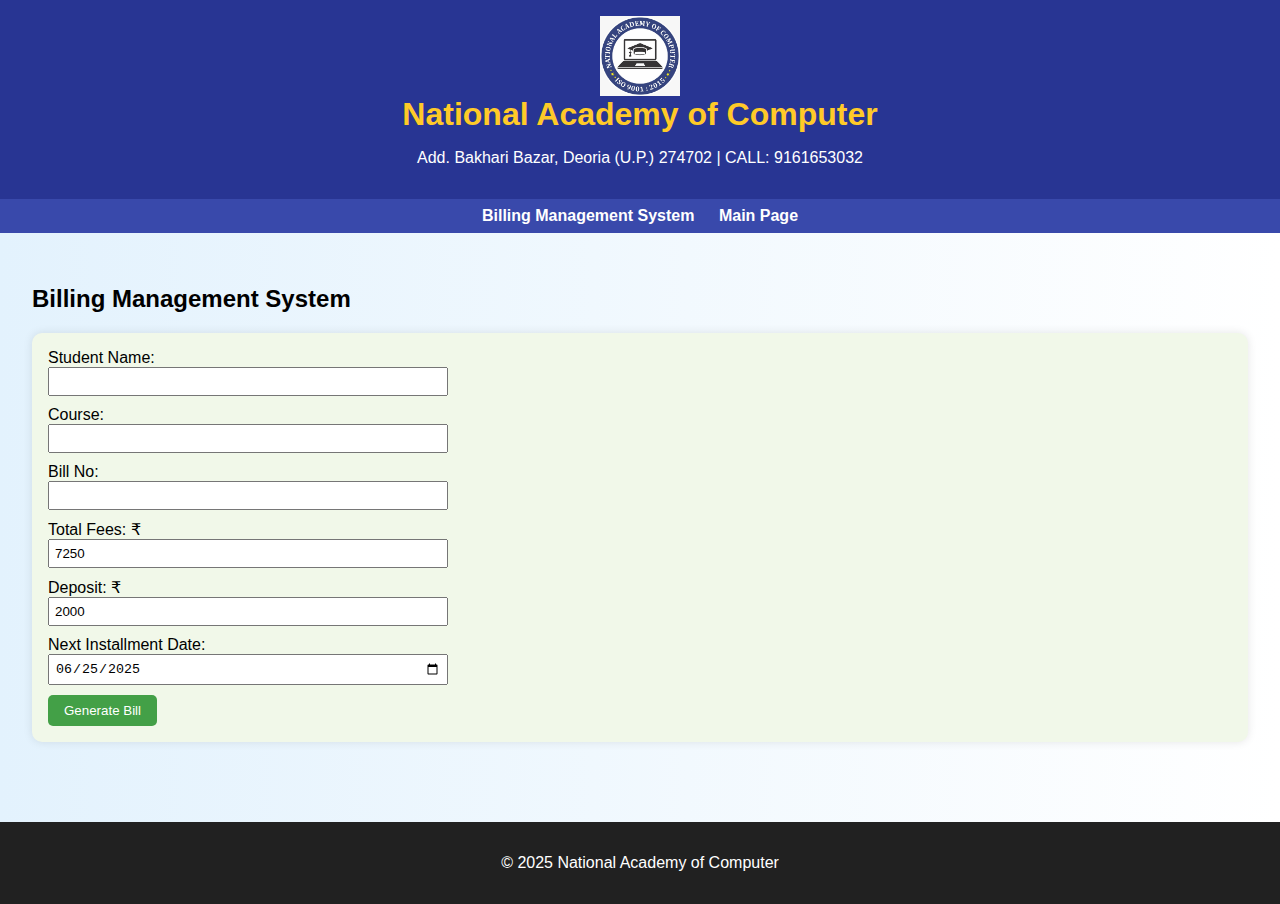
<file: billing.html>
<!DOCTYPE html>
<html lang="en">

<head>
  <meta charset="UTF-8" />
  <meta name="viewport" content="width=device-width, initial-scale=1.0" />
  <title>National Academy of Computer</title>
  <link rel="icon" href="/mnt/data/43217116-a325-4871-924a-1b303282b1ec.png" />
  <style>
    * {
      box-sizing: border-box;
    }

    body {
      font-family: Arial, sans-serif;
      margin: 0;
      background: linear-gradient(to right, #e3f2fd, #ffffff);
    }

    header {
      background: #283593;
      color: #fff;
      padding: 1rem;
      text-align: center;
    }

    header h1 {
      color: #ffca28;
      margin: 0;
    }

    nav {
      background: #3949ab;
      padding: 0.5rem;
      text-align: center;
    }

    nav a {
      color: #fff;
      margin: 0 10px;
      text-decoration: none;
      font-weight: bold;
    }

    section {
      padding: 2rem;
      display: none;
    }

    section.active {
      display: block;
    }

    .card {
      background: #f1f8e9;
      padding: 1rem;
      margin: 1rem 0;
      border-radius: 10px;
      box-shadow: 0 0 10px rgba(0, 0, 0, 0.1);
    }

    .btn {
      background: #43a047;
      color: #fff;
      border: none;
      padding: 0.5rem 1rem;
      border-radius: 5px;
      cursor: pointer;
    }

    footer {
      background: #212121;
      color: #fff;
      text-align: center;
      padding: 1rem;
      margin-top: 2rem;
    }

    input,
    label {
      display: block;
      margin-bottom: 10px;
    }

    input[type="text"],
    input[type="number"],
    input[type="password"],
    input[type="date"] {
      padding: 5px;
      width: 100%;
      max-width: 400px;
    }

    .hidden {
      display: none;
    }

    .dashboard {
      display: flex;
      flex-wrap: wrap;
      gap: 20px;
    }

    .dashboard .card {
      flex: 1 1 300px;
    }

    .qr-img {
      width: 150px;
      height: 150px;
      object-fit: contain;
      margin-top: 10px;
    }

    .director-img {
      width: 150px;
      height: auto;
      border-radius: 8px;
      margin-top: 20px;
      float: right;
    }

    .logo {
      width: 80px;
      vertical-align: middle;
    }

    .about-flex {
      display: block;
    }

    .bill-container {
      padding: 2rem;
      display: none;
    }
  </style>
</head>

<body>
 
  <header>
    <img src="arunimg.jpeg" class="logo" alt="Logo" />
    <h1>National Academy of Computer</h1>
    <p>Add. Bakhari Bazar, Deoria (U.P.) 274702 | CALL: 9161653032</p>
  </header>
  <nav>
    <a href="#" onclick="showPage('billing')">Billing Management System</a>
     <a href="index.html" onclick="showPage('about')">Main Page</a>
  </nav>

  <section id="about">
    <h2>About Us</h2>
    <div class="card about-flex">
      <p>We are a computer academy providing online examinations and bill tracking for students. Our system is built
        with HTML, CSS, and JavaScript.</p>
      <img src="arunphoto.jpeg" class="director-img" alt="Director - Arun Singh">
      <p><strong>Director – Arun Singh</strong><br>CALL: 9161653032</p>
    </div>
  </section>

  <section id="billing" class="active">
    <h2>Billing Management System</h2>
    <div class="card">
      <label>Student Name: <input type="text" id="studentName" /></label>
      <label>Course: <input type="text" id="courseName" /></label>
      <label>Bill No: <input type="text" id="billNo" /></label>
      <label>Total Fees: ₹ <input type="number" id="totalFees" value="7250" /></label>
      <label>Deposit: ₹ <input type="number" id="paidFees" value="2000" /></label>
      <label>Next Installment Date: <input type="date" id="nextDate" value="2025-06-25" /></label>
      <button class="btn" onclick="generateBill()">Generate Bill</button>
    </div>
  </section>

  <section id="generatedBill" class="bill-container"></section>

  <footer>
    <p>&copy; 2025 National Academy of Computer</p>
  </footer>

  <script>
    function showPage(id) {
      document.querySelectorAll('section').forEach(sec => sec.classList.remove('active'));
      document.getElementById(id).classList.add('active');
    }

    function generateBill() {
      const name = document.getElementById('studentName').value;
      const course = document.getElementById('courseName').value;
      const billNo = document.getElementById('billNo').value;
      const total = parseInt(document.getElementById('totalFees').value);
      const paid = parseInt(document.getElementById('paidFees').value);
      const due = total - paid;
      const nextDate = document.getElementById('nextDate').value;
      const today = new Date().toISOString().split('T')[0];
      const formattedDate = today.split('-').reverse().join('/');

      document.getElementById('generatedBill').innerHTML = `
        <div style="background:#0d47a1; color:white; padding:20px; border-radius:10px; max-width:600px; margin:auto;">
          <h2 style="text-align:center; color:#fff;">NATIONAL ACADEMY OF COMPUTER</h2>
          <p style="text-align:center; margin:0;">Add. Bakhari bazar deoria (U.P.) 274702 | <strong>CALL - 9161653032</strong></p>
          <h3 style="background:yellow; color:black; display:inline-block; padding:5px 15px; border-radius:5px; margin:10px auto; text-align:center;">FEE RECEIPT</h3>
          <table style="width:100%; border-collapse:collapse; background:white; color:black;">
            <tr><td><strong>Receipt No.</strong></td><td>${billNo}</td></tr>
            <tr><td><strong>Date</strong></td><td>${formattedDate}</td></tr>
            <tr><td><strong>Name</strong></td><td><strong>${name}</strong></td></tr>
            <tr><td><strong>Course</strong></td><td>${course}</td></tr>
            <tr><td><strong>Total Fee</strong></td><td>${total} ₹</td></tr>
            <tr><td><strong>Deposit Fee</strong></td><td>${paid} ₹</td></tr>
            <tr><td><strong>Due Fee</strong></td><td>${due} ₹</td></tr>
            <tr><td><strong>Next Installments Date</strong></td><td><strong>${new Date(nextDate).toLocaleDateString('en-GB')}</strong></td></tr>
            <tr><td><strong>Fine Fee</strong></td><td>-</td></tr>
          </table>
          <p style="margin-top:10px;"><strong>NOTE -</strong> Fees once paid will not be refunded adjustable in any case.</p>
          <div style="text-align:right; margin-top:30px;">This is system generated bill no need any signature</div>
        </div>
      `;

      showPage('generatedBill');
    }
  </script>
</body>

</html>
</file>
<file: style.css>
* {
      box-sizing: border-box;
    }

    body {
      font-family: Arial, sans-serif;
      margin: 0;
      background: linear-gradient(to right, #e3f2fd, #ffffff);
    }

    header {
      background: #283593;
      color: #fff;
      padding: 1rem;
      text-align: center;
    }

    header h1 {
      color: #ffca28;
      margin: 0;
    }

    nav {
      background: #3949ab;
      padding: 0.5rem;
      text-align: center;
    }

    nav a {
      color: #fff;
      margin: 0 10px;
      text-decoration: none;
      font-weight: bold;
    }

    section {
      padding: 2rem;
      display: none;
    }

    section.active {
      display: block;
    }

    .card {
      background: #f1f8e9;
      padding: 1rem;
      margin: 1rem 0;
      border-radius: 10px;
      box-shadow: 0 0 10px rgba(0, 0, 0, 0.1);
    }

    .btn {
      background: #43a047;
      color: #fff;
      border: none;
      padding: 0.5rem 1rem;
      border-radius: 5px;
      cursor: pointer;
    }

    footer {
      background: #212121;
      color: #fff;
      text-align: center;
      padding: 1rem;
      margin-top: 2rem;
      position: relative;
    }

    input,
    label {
      display: block;
      margin-bottom: 10px;
    }

    input[type="text"],
    input[type="number"],
    input[type="password"] {
      padding: 5px;
      width: 100%;
      max-width: 400px;
    }

    .hidden {
      display: none;
    }

    table.bill-table {
      width: 100%;
      max-width: 600px;
      border-collapse: collapse;
      margin-top: 1rem;
    }

    table.bill-table td,
    table.bill-table th {
      border: 1px solid #ccc;
      padding: 8px;
      text-align: left;
    }

    table.bill-table th {
      background-color: #e0e0e0;
    }

    .dashboard {
      display: flex;
      flex-wrap: wrap;
      gap: 20px;
    }

    .dashboard .card {
      flex: 1 1 300px;
    }

    .qr-img {
      width: 150px;
      height: 150px;
      object-fit: contain;
      margin-top: 10px;
    }

    .director-img-box {
      text-align: right;
      margin-top: 1rem;
    }

    .director-img {
      width: 150px;
      height: auto;
      border-radius: 8px;
    }

    .logo {
      width: 80px;
      vertical-align: middle;
    }

    .about-flex {
      display: block;
    }
</file>
